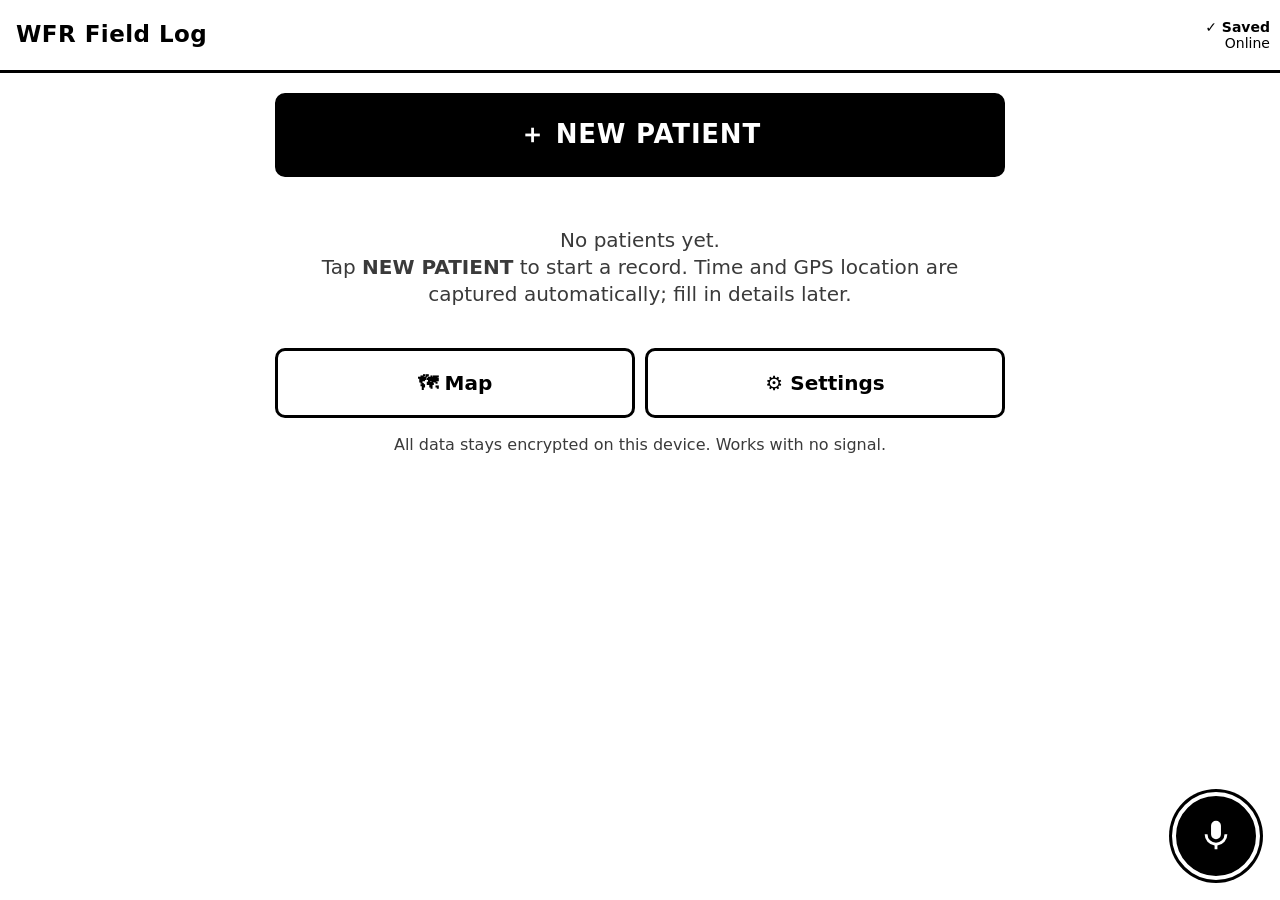
<file: index.html>
<!doctype html>
<html lang="en">
<head>
  <meta charset="utf-8">
  <meta name="viewport" content="width=device-width, initial-scale=1">
  <meta http-equiv="refresh" content="0; url=wfr/">
  <title>WFR Field Log</title>
</head>
<body>
  <p>Opening WFR Field Log…</p>
  <p><a href="wfr/">Open the WFR Field Log</a></p>
</body>
</html>
</file>
<file: wfr/vendor/leaflet/leaflet.css>
/* required styles */

.leaflet-pane,
.leaflet-tile,
.leaflet-marker-icon,
.leaflet-marker-shadow,
.leaflet-tile-container,
.leaflet-pane > svg,
.leaflet-pane > canvas,
.leaflet-zoom-box,
.leaflet-image-layer,
.leaflet-layer {
	position: absolute;
	left: 0;
	top: 0;
	}
.leaflet-container {
	overflow: hidden;
	}
.leaflet-tile,
.leaflet-marker-icon,
.leaflet-marker-shadow {
	-webkit-user-select: none;
	   -moz-user-select: none;
	        user-select: none;
	  -webkit-user-drag: none;
	}
/* Prevents IE11 from highlighting tiles in blue */
.leaflet-tile::selection {
	background: transparent;
}
/* Safari renders non-retina tile on retina better with this, but Chrome is worse */
.leaflet-safari .leaflet-tile {
	image-rendering: -webkit-optimize-contrast;
	}
/* hack that prevents hw layers "stretching" when loading new tiles */
.leaflet-safari .leaflet-tile-container {
	width: 1600px;
	height: 1600px;
	-webkit-transform-origin: 0 0;
	}
.leaflet-marker-icon,
.leaflet-marker-shadow {
	display: block;
	}
/* .leaflet-container svg: reset svg max-width decleration shipped in Joomla! (joomla.org) 3.x */
/* .leaflet-container img: map is broken in FF if you have max-width: 100% on tiles */
.leaflet-container .leaflet-overlay-pane svg {
	max-width: none !important;
	max-height: none !important;
	}
.leaflet-container .leaflet-marker-pane img,
.leaflet-container .leaflet-shadow-pane img,
.leaflet-container .leaflet-tile-pane img,
.leaflet-container img.leaflet-image-layer,
.leaflet-container .leaflet-tile {
	max-width: none !important;
	max-height: none !important;
	width: auto;
	padding: 0;
	}

.leaflet-container img.leaflet-tile {
	/* See: https://bugs.chromium.org/p/chromium/issues/detail?id=600120 */
	mix-blend-mode: plus-lighter;
}

.leaflet-container.leaflet-touch-zoom {
	-ms-touch-action: pan-x pan-y;
	touch-action: pan-x pan-y;
	}
.leaflet-container.leaflet-touch-drag {
	-ms-touch-action: pinch-zoom;
	/* Fallback for FF which doesn't support pinch-zoom */
	touch-action: none;
	touch-action: pinch-zoom;
}
.leaflet-container.leaflet-touch-drag.leaflet-touch-zoom {
	-ms-touch-action: none;
	touch-action: none;
}
.leaflet-container {
	-webkit-tap-highlight-color: transparent;
}
.leaflet-container a {
	-webkit-tap-highlight-color: rgba(51, 181, 229, 0.4);
}
.leaflet-tile {
	filter: inherit;
	visibility: hidden;
	}
.leaflet-tile-loaded {
	visibility: inherit;
	}
.leaflet-zoom-box {
	width: 0;
	height: 0;
	-moz-box-sizing: border-box;
	     box-sizing: border-box;
	z-index: 800;
	}
/* workaround for https://bugzilla.mozilla.org/show_bug.cgi?id=888319 */
.leaflet-overlay-pane svg {
	-moz-user-select: none;
	}

.leaflet-pane         { z-index: 400; }

.leaflet-tile-pane    { z-index: 200; }
.leaflet-overlay-pane { z-index: 400; }
.leaflet-shadow-pane  { z-index: 500; }
.leaflet-marker-pane  { z-index: 600; }
.leaflet-tooltip-pane   { z-index: 650; }
.leaflet-popup-pane   { z-index: 700; }

.leaflet-map-pane canvas { z-index: 100; }
.leaflet-map-pane svg    { z-index: 200; }

.leaflet-vml-shape {
	width: 1px;
	height: 1px;
	}
.lvml {
	behavior: url(#default#VML);
	display: inline-block;
	position: absolute;
	}


/* control positioning */

.leaflet-control {
	position: relative;
	z-index: 800;
	pointer-events: visiblePainted; /* IE 9-10 doesn't have auto */
	pointer-events: auto;
	}
.leaflet-top,
.leaflet-bottom {
	position: absolute;
	z-index: 1000;
	pointer-events: none;
	}
.leaflet-top {
	top: 0;
	}
.leaflet-right {
	right: 0;
	}
.leaflet-bottom {
	bottom: 0;
	}
.leaflet-left {
	left: 0;
	}
.leaflet-control {
	float: left;
	clear: both;
	}
.leaflet-right .leaflet-control {
	float: right;
	}
.leaflet-top .leaflet-control {
	margin-top: 10px;
	}
.leaflet-bottom .leaflet-control {
	margin-bottom: 10px;
	}
.leaflet-left .leaflet-control {
	margin-left: 10px;
	}
.leaflet-right .leaflet-control {
	margin-right: 10px;
	}


/* zoom and fade animations */

.leaflet-fade-anim .leaflet-popup {
	opacity: 0;
	-webkit-transition: opacity 0.2s linear;
	   -moz-transition: opacity 0.2s linear;
	        transition: opacity 0.2s linear;
	}
.leaflet-fade-anim .leaflet-map-pane .leaflet-popup {
	opacity: 1;
	}
.leaflet-zoom-animated {
	-webkit-transform-origin: 0 0;
	    -ms-transform-origin: 0 0;
	        transform-origin: 0 0;
	}
svg.leaflet-zoom-animated {
	will-change: transform;
}

.leaflet-zoom-anim .leaflet-zoom-animated {
	-webkit-transition: -webkit-transform 0.25s cubic-bezier(0,0,0.25,1);
	   -moz-transition:    -moz-transform 0.25s cubic-bezier(0,0,0.25,1);
	        transition:         transform 0.25s cubic-bezier(0,0,0.25,1);
	}
.leaflet-zoom-anim .leaflet-tile,
.leaflet-pan-anim .leaflet-tile {
	-webkit-transition: none;
	   -moz-transition: none;
	        transition: none;
	}

.leaflet-zoom-anim .leaflet-zoom-hide {
	visibility: hidden;
	}


/* cursors */

.leaflet-interactive {
	cursor: pointer;
	}
.leaflet-grab {
	cursor: -webkit-grab;
	cursor:    -moz-grab;
	cursor:         grab;
	}
.leaflet-crosshair,
.leaflet-crosshair .leaflet-interactive {
	cursor: crosshair;
	}
.leaflet-popup-pane,
.leaflet-control {
	cursor: auto;
	}
.leaflet-dragging .leaflet-grab,
.leaflet-dragging .leaflet-grab .leaflet-interactive,
.leaflet-dragging .leaflet-marker-draggable {
	cursor: move;
	cursor: -webkit-grabbing;
	cursor:    -moz-grabbing;
	cursor:         grabbing;
	}

/* marker & overlays interactivity */
.leaflet-marker-icon,
.leaflet-marker-shadow,
.leaflet-image-layer,
.leaflet-pane > svg path,
.leaflet-tile-container {
	pointer-events: none;
	}

.leaflet-marker-icon.leaflet-interactive,
.leaflet-image-layer.leaflet-interactive,
.leaflet-pane > svg path.leaflet-interactive,
svg.leaflet-image-layer.leaflet-interactive path {
	pointer-events: visiblePainted; /* IE 9-10 doesn't have auto */
	pointer-events: auto;
	}

/* visual tweaks */

.leaflet-container {
	background: #ddd;
	outline-offset: 1px;
	}
.leaflet-container a {
	color: #0078A8;
	}
.leaflet-zoom-box {
	border: 2px dotted #38f;
	background: rgba(255,255,255,0.5);
	}


/* general typography */
.leaflet-container {
	font-family: "Helvetica Neue", Arial, Helvetica, sans-serif;
	font-size: 12px;
	font-size: 0.75rem;
	line-height: 1.5;
	}


/* general toolbar styles */

.leaflet-bar {
	box-shadow: 0 1px 5px rgba(0,0,0,0.65);
	border-radius: 4px;
	}
.leaflet-bar a {
	background-color: #fff;
	border-bottom: 1px solid #ccc;
	width: 26px;
	height: 26px;
	line-height: 26px;
	display: block;
	text-align: center;
	text-decoration: none;
	color: black;
	}
.leaflet-bar a,
.leaflet-control-layers-toggle {
	background-position: 50% 50%;
	background-repeat: no-repeat;
	display: block;
	}
.leaflet-bar a:hover,
.leaflet-bar a:focus {
	background-color: #f4f4f4;
	}
.leaflet-bar a:first-child {
	border-top-left-radius: 4px;
	border-top-right-radius: 4px;
	}
.leaflet-bar a:last-child {
	border-bottom-left-radius: 4px;
	border-bottom-right-radius: 4px;
	border-bottom: none;
	}
.leaflet-bar a.leaflet-disabled {
	cursor: default;
	background-color: #f4f4f4;
	color: #bbb;
	}

.leaflet-touch .leaflet-bar a {
	width: 30px;
	height: 30px;
	line-height: 30px;
	}
.leaflet-touch .leaflet-bar a:first-child {
	border-top-left-radius: 2px;
	border-top-right-radius: 2px;
	}
.leaflet-touch .leaflet-bar a:last-child {
	border-bottom-left-radius: 2px;
	border-bottom-right-radius: 2px;
	}

/* zoom control */

.leaflet-control-zoom-in,
.leaflet-control-zoom-out {
	font: bold 18px 'Lucida Console', Monaco, monospace;
	text-indent: 1px;
	}

.leaflet-touch .leaflet-control-zoom-in, .leaflet-touch .leaflet-control-zoom-out  {
	font-size: 22px;
	}


/* layers control */

.leaflet-control-layers {
	box-shadow: 0 1px 5px rgba(0,0,0,0.4);
	background: #fff;
	border-radius: 5px;
	}
.leaflet-control-layers-toggle {
	background-image: url(images/layers.png);
	width: 36px;
	height: 36px;
	}
.leaflet-retina .leaflet-control-layers-toggle {
	background-image: url(images/layers-2x.png);
	background-size: 26px 26px;
	}
.leaflet-touch .leaflet-control-layers-toggle {
	width: 44px;
	height: 44px;
	}
.leaflet-control-layers .leaflet-control-layers-list,
.leaflet-control-layers-expanded .leaflet-control-layers-toggle {
	display: none;
	}
.leaflet-control-layers-expanded .leaflet-control-layers-list {
	display: block;
	position: relative;
	}
.leaflet-control-layers-expanded {
	padding: 6px 10px 6px 6px;
	color: #333;
	background: #fff;
	}
.leaflet-control-layers-scrollbar {
	overflow-y: scroll;
	overflow-x: hidden;
	padding-right: 5px;
	}
.leaflet-control-layers-selector {
	margin-top: 2px;
	position: relative;
	top: 1px;
	}
.leaflet-control-layers label {
	display: block;
	font-size: 13px;
	font-size: 1.08333em;
	}
.leaflet-control-layers-separator {
	height: 0;
	border-top: 1px solid #ddd;
	margin: 5px -10px 5px -6px;
	}

/* Default icon URLs */
.leaflet-default-icon-path { /* used only in path-guessing heuristic, see L.Icon.Default */
	background-image: url(images/marker-icon.png);
	}


/* attribution and scale controls */

.leaflet-container .leaflet-control-attribution {
	background: #fff;
	background: rgba(255, 255, 255, 0.8);
	margin: 0;
	}
.leaflet-control-attribution,
.leaflet-control-scale-line {
	padding: 0 5px;
	color: #333;
	line-height: 1.4;
	}
.leaflet-control-attribution a {
	text-decoration: none;
	}
.leaflet-control-attribution a:hover,
.leaflet-control-attribution a:focus {
	text-decoration: underline;
	}
.leaflet-attribution-flag {
	display: inline !important;
	vertical-align: baseline !important;
	width: 1em;
	height: 0.6669em;
	}
.leaflet-left .leaflet-control-scale {
	margin-left: 5px;
	}
.leaflet-bottom .leaflet-control-scale {
	margin-bottom: 5px;
	}
.leaflet-control-scale-line {
	border: 2px solid #777;
	border-top: none;
	line-height: 1.1;
	padding: 2px 5px 1px;
	white-space: nowrap;
	-moz-box-sizing: border-box;
	     box-sizing: border-box;
	background: rgba(255, 255, 255, 0.8);
	text-shadow: 1px 1px #fff;
	}
.leaflet-control-scale-line:not(:first-child) {
	border-top: 2px solid #777;
	border-bottom: none;
	margin-top: -2px;
	}
.leaflet-control-scale-line:not(:first-child):not(:last-child) {
	border-bottom: 2px solid #777;
	}

.leaflet-touch .leaflet-control-attribution,
.leaflet-touch .leaflet-control-layers,
.leaflet-touch .leaflet-bar {
	box-shadow: none;
	}
.leaflet-touch .leaflet-control-layers,
.leaflet-touch .leaflet-bar {
	border: 2px solid rgba(0,0,0,0.2);
	background-clip: padding-box;
	}


/* popup */

.leaflet-popup {
	position: absolute;
	text-align: center;
	margin-bottom: 20px;
	}
.leaflet-popup-content-wrapper {
	padding: 1px;
	text-align: left;
	border-radius: 12px;
	}
.leaflet-popup-content {
	margin: 13px 24px 13px 20px;
	line-height: 1.3;
	font-size: 13px;
	font-size: 1.08333em;
	min-height: 1px;
	}
.leaflet-popup-content p {
	margin: 17px 0;
	margin: 1.3em 0;
	}
.leaflet-popup-tip-container {
	width: 40px;
	height: 20px;
	position: absolute;
	left: 50%;
	margin-top: -1px;
	margin-left: -20px;
	overflow: hidden;
	pointer-events: none;
	}
.leaflet-popup-tip {
	width: 17px;
	height: 17px;
	padding: 1px;

	margin: -10px auto 0;
	pointer-events: auto;

	-webkit-transform: rotate(45deg);
	   -moz-transform: rotate(45deg);
	    -ms-transform: rotate(45deg);
	        transform: rotate(45deg);
	}
.leaflet-popup-content-wrapper,
.leaflet-popup-tip {
	background: white;
	color: #333;
	box-shadow: 0 3px 14px rgba(0,0,0,0.4);
	}
.leaflet-container a.leaflet-popup-close-button {
	position: absolute;
	top: 0;
	right: 0;
	border: none;
	text-align: center;
	width: 24px;
	height: 24px;
	font: 16px/24px Tahoma, Verdana, sans-serif;
	color: #757575;
	text-decoration: none;
	background: transparent;
	}
.leaflet-container a.leaflet-popup-close-button:hover,
.leaflet-container a.leaflet-popup-close-button:focus {
	color: #585858;
	}
.leaflet-popup-scrolled {
	overflow: auto;
	}

.leaflet-oldie .leaflet-popup-content-wrapper {
	-ms-zoom: 1;
	}
.leaflet-oldie .leaflet-popup-tip {
	width: 24px;
	margin: 0 auto;

	-ms-filter: "progid:DXImageTransform.Microsoft.Matrix(M11=0.70710678, M12=0.70710678, M21=-0.70710678, M22=0.70710678)";
	filter: progid:DXImageTransform.Microsoft.Matrix(M11=0.70710678, M12=0.70710678, M21=-0.70710678, M22=0.70710678);
	}

.leaflet-oldie .leaflet-control-zoom,
.leaflet-oldie .leaflet-control-layers,
.leaflet-oldie .leaflet-popup-content-wrapper,
.leaflet-oldie .leaflet-popup-tip {
	border: 1px solid #999;
	}


/* div icon */

.leaflet-div-icon {
	background: #fff;
	border: 1px solid #666;
	}


/* Tooltip */
/* Base styles for the element that has a tooltip */
.leaflet-tooltip {
	position: absolute;
	padding: 6px;
	background-color: #fff;
	border: 1px solid #fff;
	border-radius: 3px;
	color: #222;
	white-space: nowrap;
	-webkit-user-select: none;
	-moz-user-select: none;
	-ms-user-select: none;
	user-select: none;
	pointer-events: none;
	box-shadow: 0 1px 3px rgba(0,0,0,0.4);
	}
.leaflet-tooltip.leaflet-interactive {
	cursor: pointer;
	pointer-events: auto;
	}
.leaflet-tooltip-top:before,
.leaflet-tooltip-bottom:before,
.leaflet-tooltip-left:before,
.leaflet-tooltip-right:before {
	position: absolute;
	pointer-events: none;
	border: 6px solid transparent;
	background: transparent;
	content: "";
	}

/* Directions */

.leaflet-tooltip-bottom {
	margin-top: 6px;
}
.leaflet-tooltip-top {
	margin-top: -6px;
}
.leaflet-tooltip-bottom:before,
.leaflet-tooltip-top:before {
	left: 50%;
	margin-left: -6px;
	}
.leaflet-tooltip-top:before {
	bottom: 0;
	margin-bottom: -12px;
	border-top-color: #fff;
	}
.leaflet-tooltip-bottom:before {
	top: 0;
	margin-top: -12px;
	margin-left: -6px;
	border-bottom-color: #fff;
	}
.leaflet-tooltip-left {
	margin-left: -6px;
}
.leaflet-tooltip-right {
	margin-left: 6px;
}
.leaflet-tooltip-left:before,
.leaflet-tooltip-right:before {
	top: 50%;
	margin-top: -6px;
	}
.leaflet-tooltip-left:before {
	right: 0;
	margin-right: -12px;
	border-left-color: #fff;
	}
.leaflet-tooltip-right:before {
	left: 0;
	margin-left: -12px;
	border-right-color: #fff;
	}

/* Printing */

@media print {
	/* Prevent printers from removing background-images of controls. */
	.leaflet-control {
		-webkit-print-color-adjust: exact;
		print-color-adjust: exact;
		}
	}
</file>
<file: wfr/css/app.css>
/* WFR Field Log — high-contrast black & white, large targets (min 56px), day/night. */
:root {
  --bg: #ffffff;
  --fg: #000000;
  --muted: #3a3a3a;
  --line: #000000;
  --card: #ffffff;
  --soft: #ececec;
  --tap: 3.5rem; /* 56px at 16px; scales with text size */
  --radius: 10px;
  --bw: 3px;
  color-scheme: light;
}
html[data-theme="dark"] {
  --bg: #000000;
  --fg: #ffffff;
  --muted: #cfcfcf;
  --line: #ffffff;
  --card: #000000;
  --soft: #222222;
  color-scheme: dark;
}
/* battery saver: dimmer foreground on pure black (saves OLED power), no motion */
html[data-battery="1"] { --fg: #c8c8c8; --line: #c8c8c8; --muted: #a0a0a0; }
html[data-battery="1"] *, html[data-battery="1"] *::before { animation: none !important; transition: none !important; }

html { font-size: 20px; -webkit-text-size-adjust: 100%; }
html[data-size="XL"] { font-size: 24px; }
* { box-sizing: border-box; }
body {
  margin: 0; background: var(--bg); color: var(--fg);
  font-family: system-ui, -apple-system, "Segoe UI", Roboto, Arial, sans-serif;
  line-height: 1.35; -webkit-tap-highlight-color: transparent;
  overscroll-behavior-y: contain;
}
body.locked .top, body.locked .view, body.locked .fab { visibility: hidden; }
h1 { font-size: 1.6rem; margin: .4rem 0; }
h2 { font-size: 1.25rem; margin: 1.4rem 0 .5rem; padding-bottom: .2rem; border-bottom: var(--bw) solid var(--line); }
a { color: inherit; }
.pad { padding: 1rem; }
.center { text-align: center; }
.muted { color: var(--muted); }
.small { font-size: .8rem; }
.big { font-size: 1.2rem; }
.mono { font-family: ui-monospace, "SF Mono", Menlo, Consolas, monospace; }
.err { color: var(--fg); font-weight: 800; }
.err:not(:empty)::before { content: "⚠ "; }

/* ---------- header ---------- */
.top {
  position: sticky; top: 0; z-index: 900; background: var(--bg);
  border-bottom: var(--bw) solid var(--line); padding: env(safe-area-inset-top) .5rem 0;
}
.hdr-row { display: flex; align-items: center; gap: .5rem; min-height: var(--tap); }
.brand { font-weight: 900; font-size: 1.15rem; letter-spacing: .02em; padding-left: .3rem; }
.hdr-mid { flex: 1; min-width: 0; display: flex; align-items: center; gap: .4rem; overflow: hidden; white-space: nowrap; }
.pid { font-weight: 900; font-size: 1.1rem; flex-shrink: 0; }
.hdr-sub { color: var(--muted); overflow: hidden; text-overflow: ellipsis; }
.status { flex-shrink: 0; text-align: right; font-size: .7rem; font-weight: 700; line-height: 1.15; display: flex; flex-direction: column; }
.status .net { font-weight: 400; }
.status.err { background: var(--fg); color: var(--bg); padding: .2rem .4rem; border-radius: 6px; }

.view { padding: .5rem .75rem 7rem; max-width: 760px; margin: 0 auto; }

/* ---------- buttons ---------- */
.btn {
  display: inline-flex; align-items: center; justify-content: center; gap: .3rem;
  min-height: var(--tap); padding: .4rem .9rem; font: inherit; font-weight: 800;
  background: var(--bg); color: var(--fg); border: var(--bw) solid var(--line);
  border-radius: var(--radius); text-decoration: none; cursor: pointer; touch-action: manipulation;
  user-select: none; -webkit-user-select: none;
}
.btn:active { background: var(--fg); color: var(--bg); }
.btn.primary { background: var(--fg); color: var(--bg); }
.btn.primary:active { background: var(--bg); color: var(--fg); }
.btn.danger { background: var(--fg); color: var(--bg); border-style: double; border-width: 6px; }
.btn.danger-outline { border-style: dashed; margin-top: .8rem; }
.btn.huge { width: 100%; min-height: 4.2rem; font-size: 1.3rem; margin: .5rem 0; letter-spacing: .03em; }
.btn.wide { width: 100%; margin: .5rem 0; }
.btn.small { min-height: 3rem; font-size: .85rem; padding: .3rem .7rem; }
.btn.hbtn { min-height: 2.8rem; padding: .2rem .6rem; }
.btn.icon { min-width: var(--tap); padding: 0; }
.btn.inv { background: var(--bg); color: var(--fg); }
.btn:disabled { opacity: .45; }
.btn.next { margin-top: 1.5rem; }
.row2 { display: grid; grid-template-columns: 1fr 1fr; gap: .5rem; margin: .5rem 0; }
:focus-visible { outline: 4px solid var(--fg); outline-offset: 2px; }

/* ---------- form controls ---------- */
.field { margin: .6rem 0; }
.flabel { display: block; font-weight: 800; font-size: .9rem; margin-bottom: .25rem; }
textarea, input[type="text"], input[type="time"], input:not([type]), input[inputmode] {
  width: 100%; font: inherit; color: var(--fg); background: var(--bg);
  border: var(--bw) solid var(--line); border-radius: var(--radius);
  padding: .55rem .7rem; min-height: var(--tap); resize: none;
}
textarea { display: block; overflow: hidden; }
textarea::placeholder, input::placeholder { color: var(--muted); opacity: .8; }
.timerow { display: flex; gap: .4rem; }
.timerow input { flex: 1; min-width: 0; }

.seg { display: flex; flex-wrap: wrap; gap: .35rem; }
.seg > button {
  flex: 1 1 auto; min-width: var(--tap); min-height: var(--tap);
  font: inherit; font-weight: 800; padding: .3rem .55rem;
  background: var(--bg); color: var(--fg); border: var(--bw) solid var(--line); border-radius: var(--radius);
  cursor: pointer; touch-action: manipulation;
}
.seg > button.on { background: var(--fg); color: var(--bg); }
.seg > button.on::before { content: "✓ "; }
.seg > button.bad.on::before { content: "⚠ "; }
.seg > button.bad:not(.on) { border-style: dashed; }
.seg.grid4 { display: grid; grid-template-columns: repeat(4, 1fr); }
.seg.sev { display: grid; grid-template-columns: repeat(6, 1fr); }
.seg.sev > button.on::before, .seg.grid4 > button.on::before { content: ""; }
.seg.urg > button { flex-basis: 30%; font-size: .85rem; padding: .3rem .2rem; }
.seg.urg > button.on::before { content: ""; }
.seg.multi > button.on::before { content: "✓ "; }
#cmode, #vtarget, #zsel { margin: .5rem 0; }
#zsel button.on::before { content: ""; }

.quick { display: flex; flex-wrap: nowrap; gap: .35rem; overflow-x: auto; padding: .35rem 0 .1rem; scrollbar-width: none; }
.quick button {
  flex: 0 0 auto; min-height: 2.6rem; padding: .2rem .7rem; font: inherit; font-size: .85rem; font-weight: 700;
  border: 2px solid var(--line); background: var(--soft); color: var(--fg); border-radius: 999px; cursor: pointer;
}
.quick button:active { background: var(--fg); color: var(--bg); }

.numrow { display: grid; grid-template-columns: 1fr 1fr; gap: .5rem; margin: .5rem 0; align-items: end; }
.numrow.three { grid-template-columns: 1fr 1fr 1fr; }
.numrow .field { margin: 0; }
.numbtn {
  display: flex; flex-direction: column; align-items: flex-start; justify-content: center; width: 100%;
  min-height: 4.2rem; padding: .3rem .6rem; font: inherit; text-align: left;
  background: var(--bg); color: var(--fg); border: var(--bw) solid var(--line); border-radius: var(--radius); cursor: pointer;
}
.numbtn .nl { font-size: .8rem; font-weight: 800; }
.numbtn .nv { font-size: 1.5rem; font-weight: 900; line-height: 1.1; }
.numbtn .nv small { font-size: .7rem; font-weight: 600; }
.numbtn.abn { border-width: 5px; }
.numbtn.worse { background: var(--fg); color: var(--bg); border-width: 5px; }

/* ---------- cards & lists ---------- */
.card { border: var(--bw) solid var(--line); border-radius: var(--radius); padding: .5rem .7rem; margin: .6rem 0; background: var(--card); }
.card.finding { border-width: 5px; }
.card .field:first-child { margin-top: .2rem; }
.idline { margin: .3rem 0 .6rem; }
.alertbox {
  background: var(--fg); color: var(--bg); border-radius: var(--radius); padding: .6rem .8rem;
  font-weight: 800; margin: .6rem 0; border: var(--bw) solid var(--line);
}

.list { margin: .5rem 0; }
.pcard {
  display: flex; gap: .7rem; align-items: stretch; padding: .6rem; margin: .6rem 0;
  border: var(--bw) solid var(--line); border-radius: var(--radius); text-decoration: none; min-height: 5rem;
}
.pcard:active { background: var(--soft); }
.pc-main { flex: 1; min-width: 0; }
.pc-top { font-size: 1.1rem; }
.pc-prob { font-weight: 700; white-space: nowrap; overflow: hidden; text-overflow: ellipsis; }
.pc-vit { font-size: .85rem; color: var(--muted); }
.pc-alert { font-size: .85rem; font-weight: 900; margin-top: .2rem; }
.cd { font-weight: 800; color: var(--fg); white-space: nowrap; }
.cd.due { background: var(--fg); color: var(--bg); padding: .05rem .4rem; border-radius: 4px; animation: blink 1s steps(2) infinite; }
@keyframes blink { 50% { opacity: .35; } }
.cdline { margin: .3rem 0 .2rem; }

/* urgency badges: meaning carried by fill pattern + text, never by colour */
.ubadge {
  display: inline-flex; align-items: center; justify-content: center; flex: 0 0 auto;
  min-width: 3rem; padding: .1rem .35rem; font-size: .75rem; font-weight: 900; letter-spacing: .03em;
  border: var(--bw) solid var(--line); border-radius: 6px; background: var(--bg); color: var(--fg);
}
.ubadge.big { width: 5.6rem; font-size: .7rem; white-space: normal; text-align: center; }
.ubadge.u-immediate { background: var(--fg); color: var(--bg); outline: 3px solid var(--fg); outline-offset: 2px; }
.ubadge.u-urgent { background: repeating-linear-gradient(45deg, var(--fg) 0 5px, var(--bg) 5px 11px); color: var(--fg); }
.ubadge.u-urgent > span { background: var(--bg); padding: 0 .2rem; border-radius: 3px; }
.ubadge.u-nonurgent { border-style: solid; }
.ubadge.u-none { border-style: dashed; color: var(--muted); }

/* patient switcher & tabs */
.strip { display: flex; gap: .4rem; overflow-x: auto; padding: .4rem 0; scrollbar-width: none; }
.strip:empty { display: none; }
.chip {
  flex: 0 0 auto; display: inline-flex; align-items: center; gap: .3rem; min-height: 2.8rem; padding: .2rem .6rem;
  border: 2px solid var(--line); border-radius: 999px; text-decoration: none; font-weight: 800; font: inherit; font-weight: 800;
  background: var(--bg); color: var(--fg); cursor: pointer;
}
.chip.on { border-width: 4px; }
.chip .ubadge { min-width: 2.4rem; font-size: .6rem; }
.tabs {
  position: sticky; top: calc(var(--tap) + var(--bw) + env(safe-area-inset-top)); z-index: 800;
  display: flex; overflow-x: auto; gap: 0; background: var(--bg); margin: 0 -.75rem; padding: 0 .4rem;
  border-bottom: var(--bw) solid var(--line); scrollbar-width: none;
}
.tabs::-webkit-scrollbar, .strip::-webkit-scrollbar, .quick::-webkit-scrollbar { display: none; }
.tabs a {
  flex: 0 0 auto; min-height: var(--tap); display: flex; align-items: center; padding: 0 .75rem;
  text-decoration: none; font-weight: 800; border-bottom: 6px solid transparent;
}
.tabs a.on { border-bottom-color: var(--fg); background: var(--soft); }
.dot { font-style: normal; display: inline-block; margin-left: .25rem; background: var(--fg); color: var(--bg); border-radius: 50%; width: 1.15rem; height: 1.15rem; line-height: 1.15rem; text-align: center; font-size: .75rem; font-weight: 900; }

/* ---------- vitals ---------- */
.vhead { display: flex; align-items: center; justify-content: space-between; gap: .5rem; flex-wrap: wrap; }
.vhead .field { margin: 0; flex: 1 1 12rem; }
.tablewrap { overflow-x: auto; border: var(--bw) solid var(--line); border-radius: var(--radius); }
table.trend { border-collapse: collapse; min-width: 100%; font-size: .9rem; }
table.trend th, table.trend td { border: 1px solid var(--line); padding: .45rem .5rem; text-align: center; white-space: nowrap; }
table.trend thead th { background: var(--soft); }
table.trend tbody th { position: sticky; left: 0; background: var(--bg); text-align: left; z-index: 1; }
table.trend td.worse { background: var(--fg); color: var(--bg); font-weight: 900; }
table.trend td.abn { font-weight: 900; outline: 3px solid var(--fg); outline-offset: -4px; }
.legend .lg { display: inline-block; padding: 0 .3rem; font-weight: 900; }
.legend .lg.worse { background: var(--fg); color: var(--bg); }
.legend .lg.abn { outline: 3px solid var(--fg); outline-offset: -2px; }
.charts { display: grid; grid-template-columns: 1fr; gap: .5rem; }
@media (min-width: 640px) { .charts { grid-template-columns: 1fr 1fr; } }
.chart { color: var(--fg); border: 2px solid var(--line); border-radius: var(--radius); background: var(--bg); }
.chart .ct { font-weight: 900; font-size: 15px; fill: currentColor; }
.chart .cl { font-size: 12px; fill: currentColor; }
.chart .ax { stroke: currentColor; stroke-width: 2; }
.chart .grid { stroke: currentColor; stroke-width: .5; opacity: .35; }
.chart .seg { stroke: currentColor; stroke-width: 3; }
.chart .seg.worse { stroke-dasharray: 7 5; stroke-width: 4; }
.chart .pt { fill: var(--bg); stroke: currentColor; stroke-width: 3; }
.chart .pt-abn { fill: var(--bg); stroke: currentColor; stroke-width: 3; }
.chart .pt-worse { fill: currentColor; stroke: var(--bg); stroke-width: 1.5; }
.sets { display: flex; flex-direction: column; gap: .4rem; }
.setrow {
  text-align: left; font: inherit; font-size: .9rem; min-height: var(--tap); padding: .4rem .6rem;
  background: var(--bg); color: var(--fg); border: 2px solid var(--line); border-radius: var(--radius); cursor: pointer;
}
.setrow.on { border-width: 5px; }
.setrow b { display: inline-block; min-width: 5.5rem; }

/* ---------- location / map ---------- */
.locmap { height: 46vh; min-height: 260px; border: var(--bw) solid var(--line); border-radius: var(--radius); margin: .5rem 0; }
.fullmap { height: calc(100vh - 13rem); min-height: 300px; border: var(--bw) solid var(--line); border-radius: var(--radius); }
.maptools { display: grid; grid-template-columns: repeat(3, 1fr); gap: .4rem; margin: .4rem 0; }
.coords { border: var(--bw) solid var(--line); border-radius: var(--radius); padding: .5rem .7rem; }
.coords.none { font-weight: 800; border-style: dashed; }
.coords .k { display: inline-block; min-width: 5.2rem; font-size: .8rem; font-weight: 800; }
.leaflet-container { font: inherit; background: #ddd; }
.leaflet-control-zoom a { width: 44px !important; height: 44px !important; line-height: 44px !important; font-size: 26px !important; color: #000 !important; }
.leaflet-bar { border: 3px solid #000 !important; }
.leaflet-control-attribution { font-size: 10px; }
.leaflet-popup-content { font-size: 16px; color: #000; }
.popup .btn { margin-top: .4rem; color: #000; background: #fff; border-color: #000; }

/* map pins: fixed black/white so they read on any tile; pattern + text = urgency */
.pin {
  display: flex; flex-direction: column; align-items: center; justify-content: center;
  width: 74px; height: 46px; border: 3px solid #000; border-radius: 8px; background: #fff; color: #000;
  font-family: system-ui, Arial, sans-serif; line-height: 1.05; box-shadow: 0 0 0 2px #fff;
}
.pin span { font-weight: 900; font-size: 17px; }
.pin b { font-size: 12px; font-weight: 900; letter-spacing: .04em; }
.pin.u-immediate { background: #000; color: #fff; border: 4px double #fff; box-shadow: 0 0 0 3px #000; }
.pin.u-urgent { background: repeating-linear-gradient(45deg, #000 0 5px, #fff 5px 11px); }
.pin.u-urgent span, .pin.u-urgent b { background: #fff; padding: 0 3px; }
.pin.u-nonurgent { background: #fff; }
.pin.u-none { border-style: dashed; }
.pin.sel { transform: scale(1.12); box-shadow: 0 0 0 3px #fff, 0 0 0 6px #000; }
.pin-stem { width: 0; height: 0; margin: 0 auto; border-left: 9px solid transparent; border-right: 9px solid transparent; border-top: 12px solid #000; }
.pin.mini { display: inline-flex; width: 3rem; height: 1.6rem; vertical-align: middle; }
.legend-row { display: flex; flex-wrap: wrap; align-items: center; gap: .35rem .5rem; font-size: .8rem; margin: .5rem 0; }

/* ---------- handoff ---------- */
pre.handoff {
  white-space: pre-wrap; word-wrap: break-word; font: inherit; font-size: 1rem; line-height: 1.45;
  border: var(--bw) solid var(--line); border-radius: var(--radius); padding: .7rem; margin: .5rem 0; user-select: text; -webkit-user-select: text;
}

/* ---------- FAB (push-to-talk) ---------- */
.fab {
  position: fixed; right: max(1rem, env(safe-area-inset-right)); bottom: max(1rem, env(safe-area-inset-bottom)); z-index: 950;
  width: 4.4rem; height: 4.4rem; border-radius: 50%; border: 4px solid var(--bg);
  background: var(--fg); color: var(--bg); box-shadow: 0 0 0 3px var(--fg); cursor: pointer; touch-action: none;
  user-select: none; -webkit-user-select: none; -webkit-touch-callout: none;
}
.fab.live { animation: pulse 1s infinite; background: var(--bg); color: var(--fg); }
@keyframes pulse { 50% { box-shadow: 0 0 0 12px var(--fg); } }

/* ---------- sheets / keypad / toast ---------- */
.sheet-wrap { position: fixed; inset: 0; z-index: 1000; display: flex; align-items: flex-end; justify-content: center; }
.sheet-backdrop { position: absolute; inset: 0; background: rgba(0, 0, 0, .6); }
.sheet {
  position: relative; width: 100%; max-width: 600px; max-height: 92vh; overflow-y: auto;
  background: var(--bg); color: var(--fg); border: var(--bw) solid var(--line); border-bottom: 0;
  border-radius: 16px 16px 0 0; padding: .8rem .9rem calc(1rem + env(safe-area-inset-bottom));
}
.sheet h2 { margin-top: .2rem; }
.kp-head { display: flex; justify-content: space-between; align-items: center; }
.kp-label { font-weight: 900; font-size: 1.15rem; }
.kp-display {
  display: flex; align-items: baseline; justify-content: center; gap: .4rem; margin: .4rem 0;
  border: var(--bw) solid var(--line); border-radius: var(--radius); padding: .3rem; min-height: 4rem;
}
.kp-val { font-size: 2.6rem; font-weight: 900; letter-spacing: .05em; }
.kp-unit { font-size: 1rem; font-weight: 700; }
.kp-hint { text-align: center; font-size: .85rem; color: var(--muted); }
.kp-grid { display: grid; grid-template-columns: repeat(3, 1fr); gap: .45rem; margin: .5rem 0; }
.kp-key {
  min-height: 4.2rem; font: inherit; font-size: 1.9rem; font-weight: 900; background: var(--bg); color: var(--fg);
  border: var(--bw) solid var(--line); border-radius: var(--radius); cursor: pointer; touch-action: manipulation;
}
.kp-key:active { background: var(--fg); color: var(--bg); }
.kp-actions { display: grid; grid-template-columns: repeat(auto-fit, minmax(0, 1fr)); gap: .45rem; }
.toast {
  position: fixed; left: .75rem; right: 6rem; bottom: max(1.2rem, env(safe-area-inset-bottom)); z-index: 1100;
  display: flex; align-items: center; justify-content: space-between; gap: .5rem;
  background: var(--fg); color: var(--bg); border: 3px solid var(--bg); box-shadow: 0 0 0 3px var(--fg);
  border-radius: var(--radius); padding: .6rem .8rem; font-weight: 800;
}
.toast[hidden] { display: none; }
.toast .btn { border-color: var(--bg); min-height: 2.8rem; }
.transcript { min-height: 4rem; border: var(--bw) dashed var(--line); border-radius: var(--radius); padding: .6rem; font-size: 1.15rem; margin: .5rem 0; }
.vitem { display: grid; grid-template-columns: var(--tap) 7rem 1fr auto; align-items: center; gap: .4rem; margin: .35rem 0; }
.vitem .vchk { width: var(--tap); height: var(--tap); font: inherit; font-size: 1.5rem; font-weight: 900; border: var(--bw) solid var(--line); border-radius: var(--radius); background: var(--bg); color: var(--fg); }
.vitem.on .vchk { background: var(--fg); color: var(--bg); }
.vitem:not(.on) { opacity: .55; }
.vitem .vlab { font-weight: 800; font-size: .85rem; }
.vitem .vunit { font-size: .8rem; }
.prog { height: 1.2rem; border: 3px solid var(--line); border-radius: 6px; overflow: hidden; margin: .5rem 0; }
.prog > div { height: 100%; width: 0; background: var(--fg); }

/* ---------- lock ---------- */
.lock { position: fixed; inset: 0; z-index: 2000; background: var(--bg); color: var(--fg); overflow-y: auto; }
.lockbox { max-width: 420px; margin: 0 auto; padding: calc(1rem + env(safe-area-inset-top)) 1rem 2rem; text-align: center; }

/* ---------- print / PDF ---------- */
.print-only { display: none; }
@media print {
  body > *:not(#print) { display: none !important; }
  .print-only { display: block !important; color: #000; background: #fff; }
  .print-only h1 { font-size: 16pt; border-bottom: 2px solid #000; }
  .print-only pre { white-space: pre-wrap; font: 11pt/1.4 ui-monospace, Menlo, Consolas, monospace; }
}
.hdr-mid .ubadge.u-immediate { margin: 0 .35rem 0 .2rem; }
</file>
